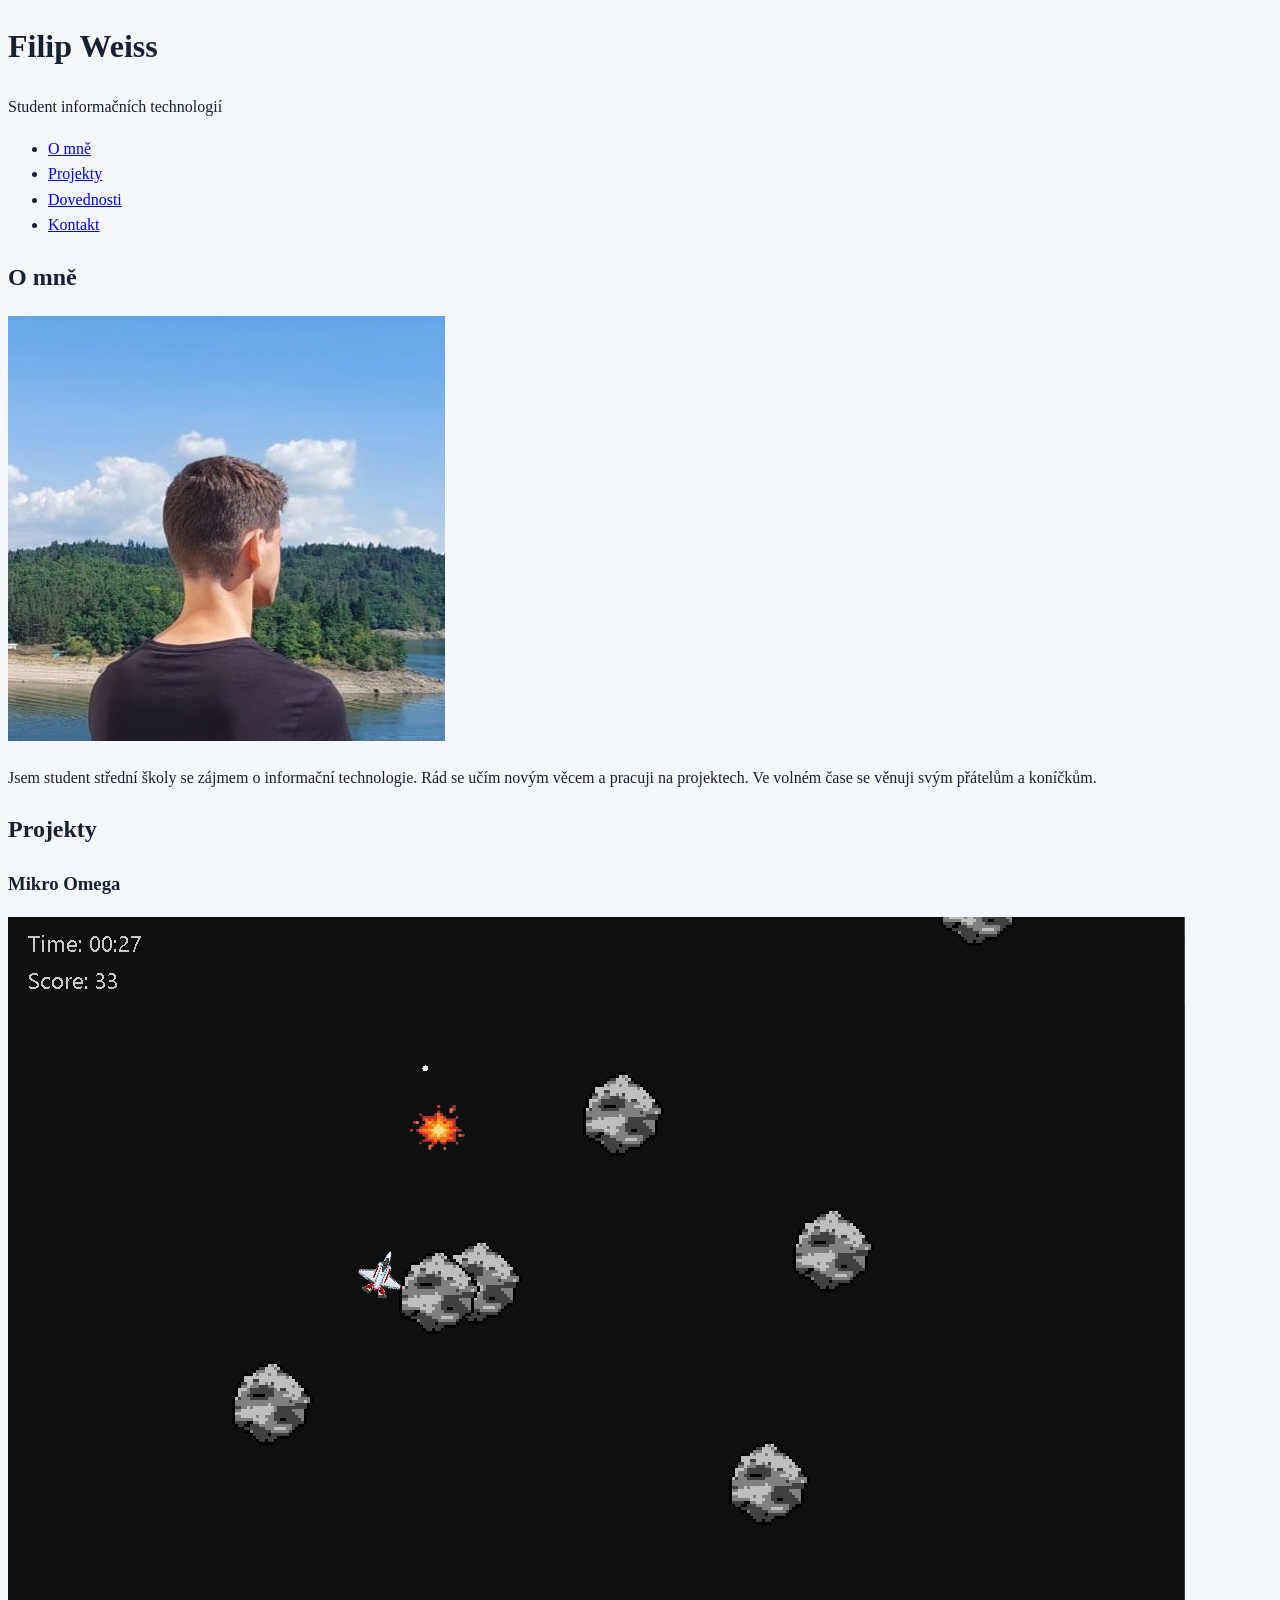
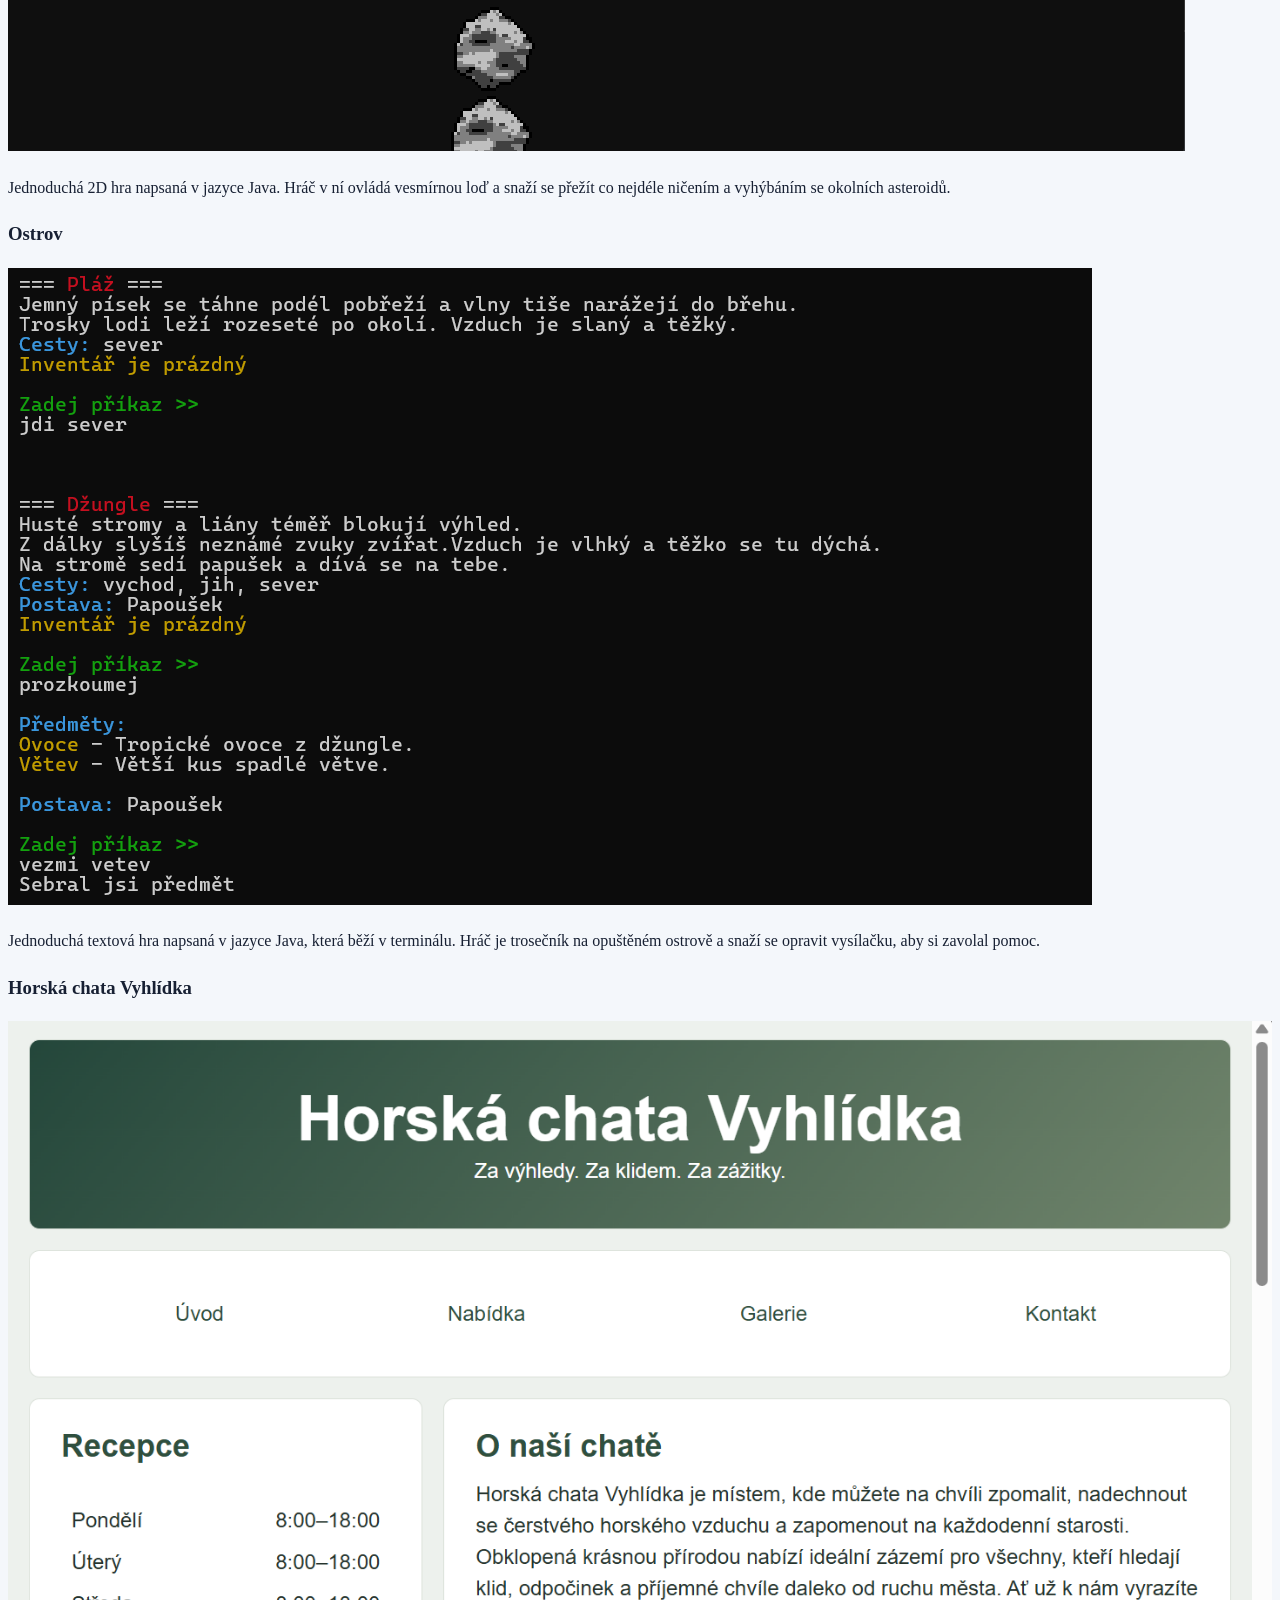
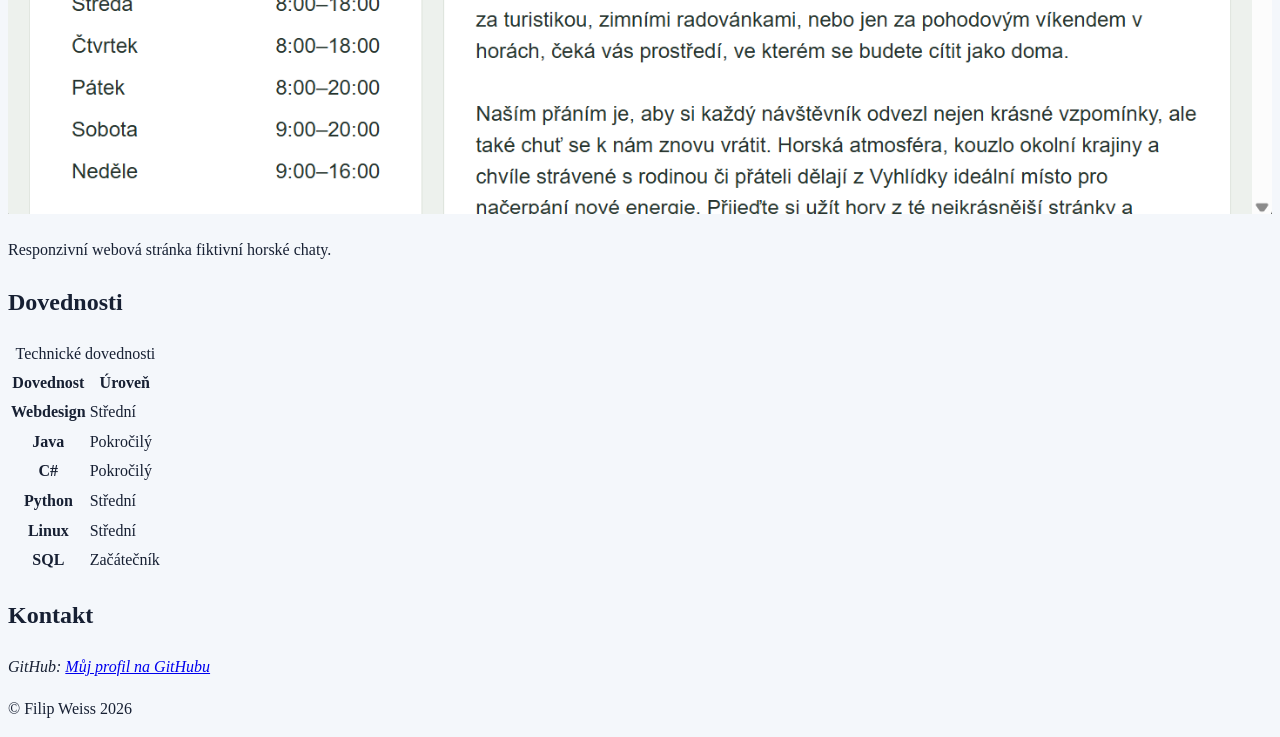
<file: index.html>
<!DOCTYPE html>
<html lang="cs">
<head>
  <meta charset="utf-8">
  <meta name="viewport" content="width=device-width, initial-scale=1">
  <!-- TODO (tmavý režim): po přidání tmavého schématu změňte content na "light dark" -->
  <meta name="color-scheme" content="light">
  <title>Filip Weiss – osobní stránka</title>
  <link rel="stylesheet" href="style.css">
</head>
<body>
  <a class="skip-link" href="#obsah">Přejít na obsah</a>

  <header class="site-header">
    <h1>Filip Weiss</h1>
    <p>Student informačních technologií</p>
    <nav aria-label="Hlavní navigace">
      <ul>
        <li><a href="#o-mne">O mně</a></li>
        <li><a href="#projekty">Projekty</a></li>
        <li><a href="#dovednosti">Dovednosti</a></li>
        <li><a href="#kontakt">Kontakt</a></li>
      </ul>
    </nav>
  </header>

  <main id="obsah">

    <section id="o-mne" class="card" aria-labelledby="o-mne-nadpis">
      <h2 id="o-mne-nadpis">O mně</h2>
      <!-- TODO: vložte fotku nebo obrázek do složky img/, odkomentujte řádek níže
           a vyplňte výstižný alt (u čistě dekorativního obrázku alt prázdný):
      -->
      <img src="img/profil.png" alt="Profilový obrázek">
      <p>
        Jsem student střední školy se zájmem o informační technologie. Rád se učím novým věcem a pracuji na projektech. Ve volném čase se věnuji svým přátelům a koníčkům.
      </p>
    </section>

    <section id="projekty" aria-labelledby="projekty-nadpis">
      <h2 id="projekty-nadpis">Projekty</h2>
      <!-- TODO: alespoň tři položky, každá s obrázkem. Zkopírujte celý prvek article a upravte ho. -->
      <article class="card">
        <h3>Mikro Omega</h3>
        <img src="img/mikroOmega.png" alt="Záběr ze hry Mikro Omega">
        <p>
          Jednoduchá 2D hra napsaná v jazyce Java. Hráč v ní ovládá vesmírnou loď a snaží se přežít co nejdéle ničením a vyhýbáním se okolních asteroidů.
        </p>
      </article>
      <article class="card">
        <h3>Ostrov</h3>
        <img src="img/ostrov.png" alt="Ukázka textové hry Ostrov zobrazená v terminálu">
        <p>
          Jednoduchá textová hra napsaná v jazyce Java, která běží v terminálu. Hráč je trosečník na opuštěném ostrově a snaží se opravit vysílačku, aby si zavolal pomoc.
        </p>
      </article>
      <article class="card">
        <h3>Horská chata Vyhlídka</h3>
        <img src="img/web.png" alt="Náhled stránky">
        <p>
          Responzivní webová stránka fiktivní horské chaty.
        </p>
      </article>
    </section>

    <section id="dovednosti" aria-labelledby="dovednosti-nadpis">
      <h2 id="dovednosti-nadpis">Dovednosti</h2>
      <table>
        <caption>Technické dovednosti</caption>
        <thead>
          <tr>
            <th scope="col">Dovednost</th>
            <th scope="col">Úroveň</th>
          </tr>
        </thead>
        <tbody>
          <tr>
            <th scope="row">Webdesign</th>
            <td>Střední</td>
          </tr>
          <tr>
            <th scope="row">Java</th>
            <td>Pokročilý</td>
          </tr>
          <tr>
            <th scope="row">C#</th>
            <td>Pokročilý</td>
          </tr>
          <tr>
            <th scope="row">Python</th>
            <td>Střední</td>
          </tr>
          <tr>
            <th scope="row">Linux</th>
            <td>Střední</td>
          </tr>
          <tr>
            <th scope="row">SQL</th>
            <td>Začátečník</td>
          </tr>
        </tbody>
      </table>
    </section>

    <section id="kontakt" class="card" aria-labelledby="kontakt-nadpis">
      <h2 id="kontakt-nadpis">Kontakt</h2>
      <address>
        <!-- TODO: e-mail jako odkaz (mailto:), případně město nebo odkaz na profil -->
        <p>GitHub: <a href="https://github.com/weissik">Můj profil na GitHubu</a></p>
      </address>
    </section>

  </main>

  <footer>
    <p>© Filip Weiss 2026</p>
  </footer>
</body>
</html>
</file>
<file: style.css>
:focus-visible {
  outline: 2px solid #3d5673;
  outline-offset: 2px;
}

.skip-link {
  position: absolute;
  margin: 0.2rem;
  transform: translateY(-250%);
}

.skip-link:focus-visible {
  position: static;
  display: inline-block;
  transform: translateY(0);
}

body{
  font-size: 1rem;
  line-height: 1.6;
  background-color: #F4F7FB;
  color: 	#172033;
}

img {
  max-width: 100%;
  height: auto;
}

@media (min-width: 40em) {
  /* TODO */
}

@media (min-width: 60em) {
  /* TODO */
}

@media (min-width: 80em) {
  /* TODO */
}

@media (prefers-color-scheme: dark) {
  :root {
    /* TODO */
  }
}

@media (prefers-contrast: more) {
  /* TODO */
}

@media (prefers-reduced-motion: reduce) {
  /* TODO */
}

@media (prefers-reduced-transparency: reduce) {
  /* TODO */
}

@media (forced-colors: active) {
  /* TODO */
}
</file>
